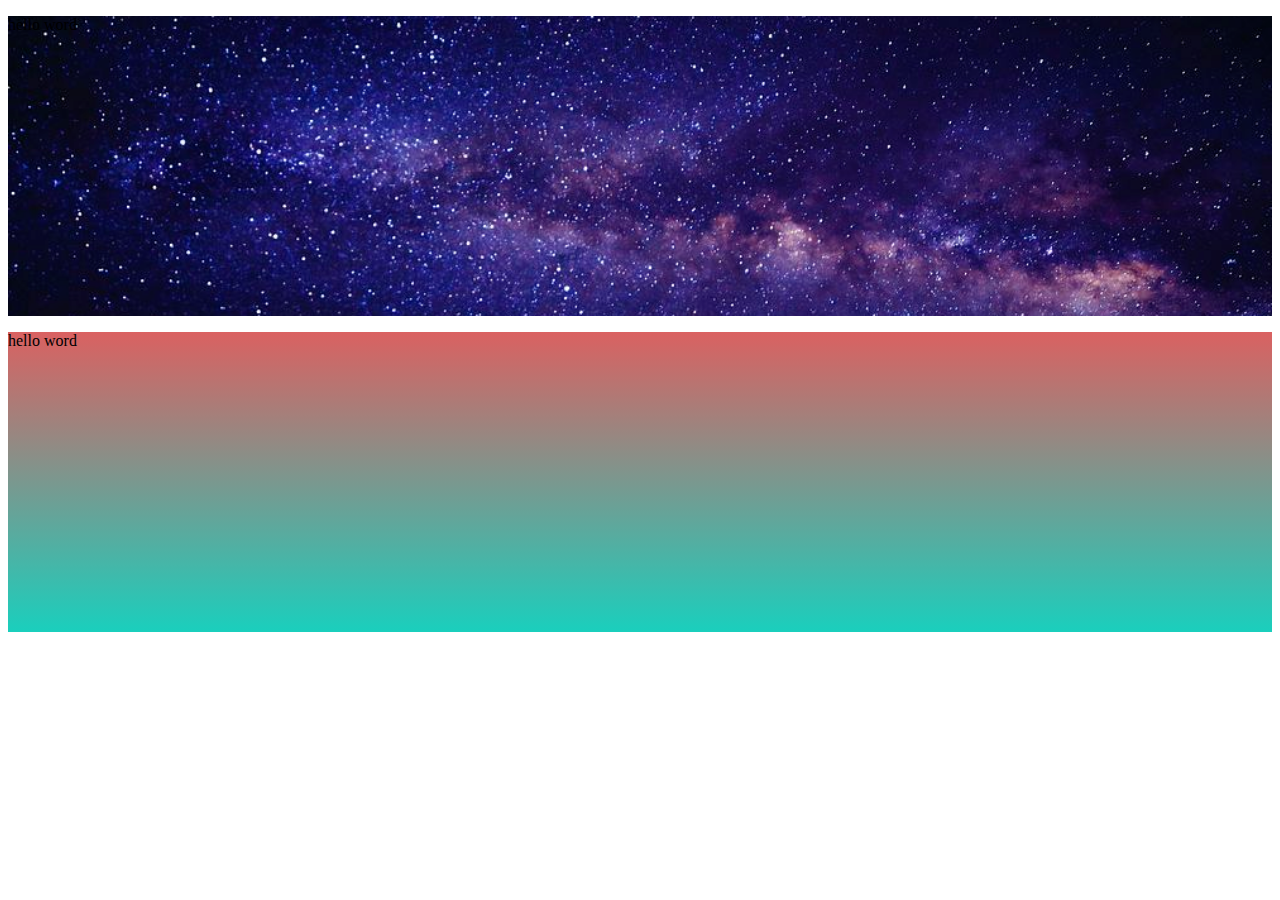
<file: bg use in css/index.html>
<!DOCTYPE html>
<html lang="en">
<head>
    <meta charset="UTF-8">
    <meta name="viewport" content="width=device-width, initial-scale=1.0">
    <title>Document</title>
    <style>
        .container{
            background:url("./d.jpg") no-repeat center/cover;
            height: 300px;
        }
        .container1{
            background:linear-gradient(#da6161,#1acfbd) no-repeat center/cover;
            height: 300px;
        }
    </style>
</head>
<body>
    <div class="container">
        <p>hello word</p>
    </div>
    <div class="container1">
        <p>hello word</p>
    </div>
</body>
</html>
</file>
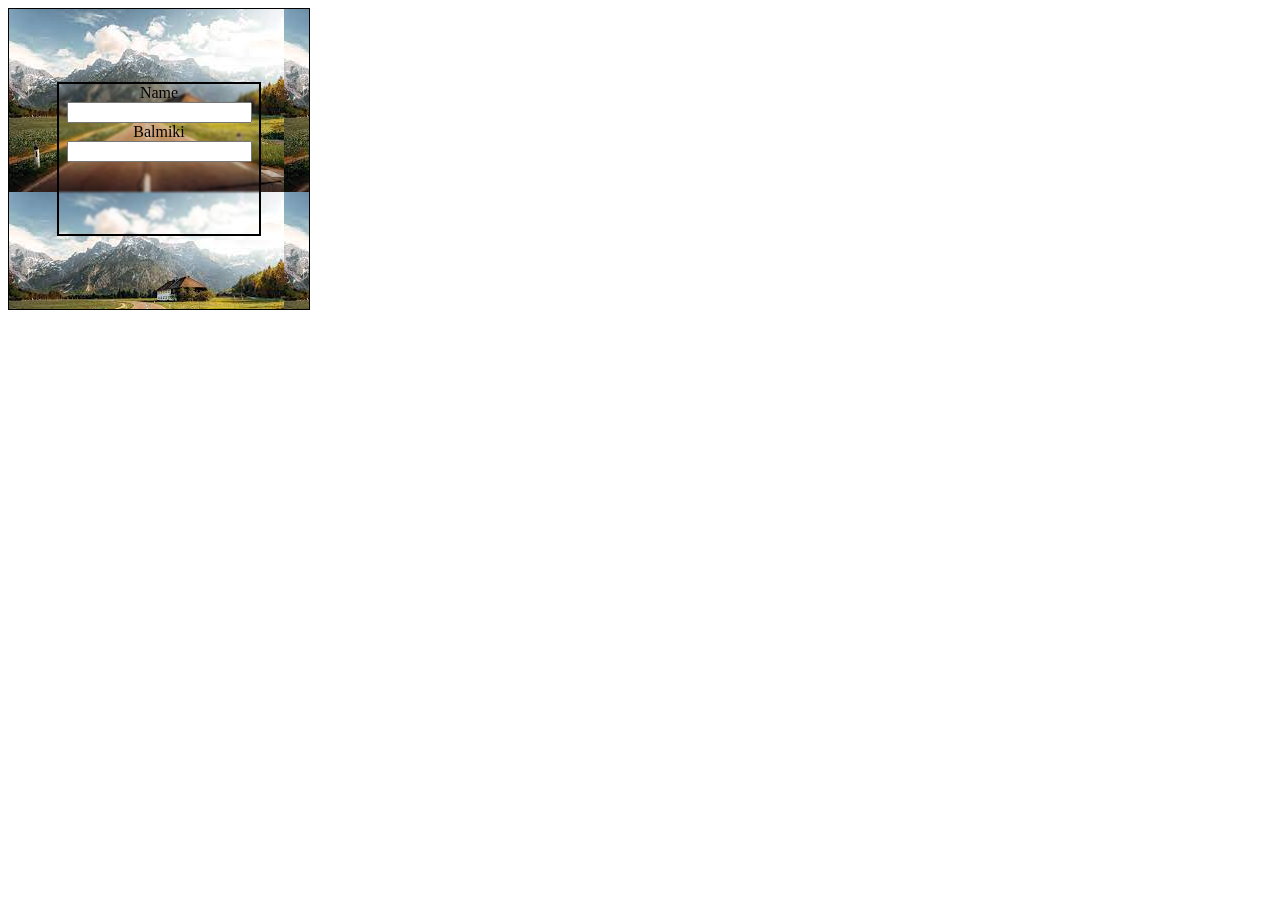
<file: blure filter/index.html>
<!DOCTYPE html>
<html lang="en">
<head>
    <meta charset="UTF-8">
    <meta name="viewport" content="width=device-width, initial-scale=1.0">
    <title>Document</title>
    <style>
        .main{
            background-image: url("[data-uri]");
            width: 300px;
            height: 300px;
            border: 1px solid black;
            /*display: flex;
            justify-content: center;
            align-items: center;*/
            position: relative;
        }
        .in{
            position: absolute;
            top: 50%;
            left: 50%;
            transform: translate(-50%,-50%);
            width: 200px;
            height: 150px;
            border: 2px solid;
            text-align: center;
            background: transparent;
            backdrop-filter: blur(1px);
        }
    </style>
</head>
<body>
    <div class="main">
        <div class="in">
            <label for="">Name</label>
            <input type="text"><br>
            <label for="">Balmiki</label>
            <input type="text">
        </div>
    </div>
</body>
</html>
</file>
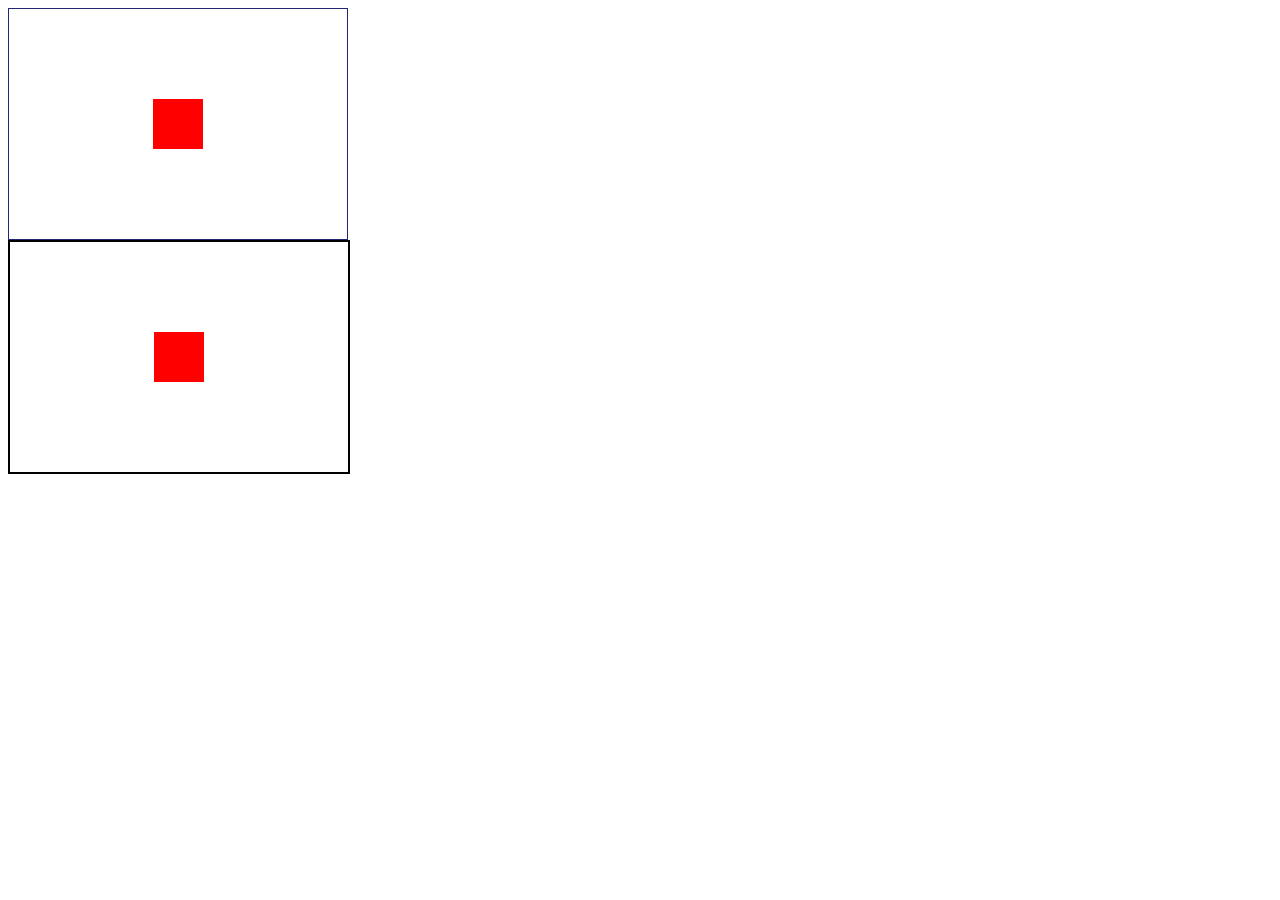
<file: box-center/index.html>
<!DOCTYPE html>
<html lang="en">
<head>
    <meta charset="UTF-8">
    <meta name="viewport" content="width=device-width, initial-scale=1.0">
    <title>Document</title>
    <style>
        .con{
            display: flex;
            width: 338px;
            height: 230px;
            border: 1px solid #212775;
            background-color: #fff;
            justify-content: center;
            align-items: center;
        }
        .box{
            width: 50px;
            height: 50px;
            background-color: red;
        }

        /* second method center box*/

        .second{
            border: 2px solid black;
            position: relative;
            width: 338px;
            height: 230px;
                    }
        .box1{
            position: absolute;
            background-color: red;
            top: 50%;
            left: 50%;
            transform: translate(-50%,-50%);
            width: 50px;
            height: 50px;
        }
    </style>
</head>
<body>
    <div class="con">
        <div class="box"></div>
    </div>

    <!-- second -->
    <div class="second">
        <div class="box1"></div>
    </div>
</body>
</html>
</file>
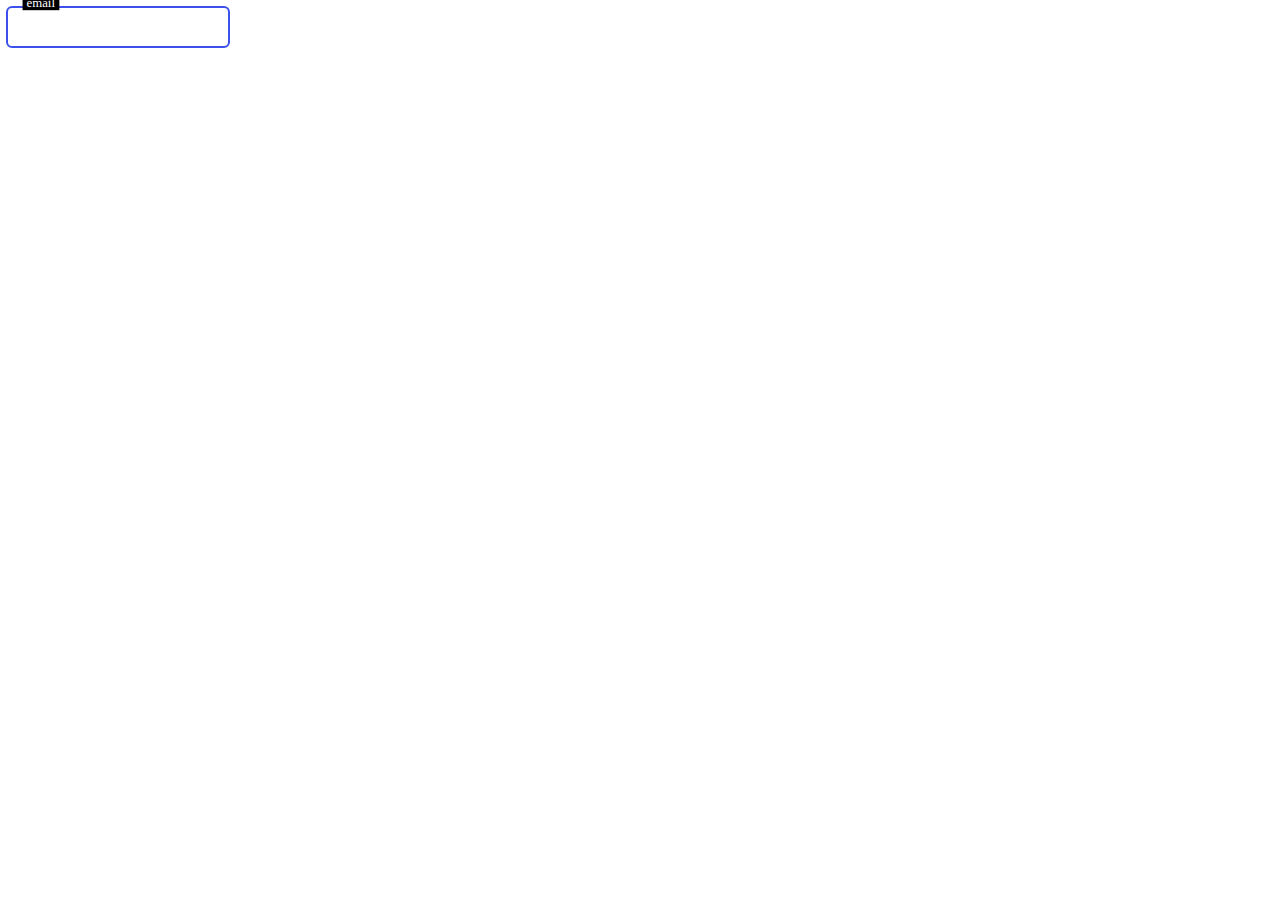
<file: form fild legent/index.html>
<!DOCTYPE html>
<html lang="en">
<head>
    <meta charset="UTF-8">
    <meta name="viewport" content="width=device-width, initial-scale=1.0">
    <title>Document</title>
    <style>
        .input-group{
            position: relative;
        }
        .input-group-i{
            font: inherit;
            color: #fff;
            padding: 10px;
            border: none;
            border-radius: 4px;
            outline: 2px solid #fff;
            background-color: transparent;
            transition: outline-color 500ms;
        }
        .input-group-i:is(:focus, :valid){
            outline-color:#3c50eb ;
        }
        .input-label{
            position: absolute;
            top: 0;
            left: 0;
            translate: 10px 10px;
            color: #fff;
            transition: translate 500ms, scale 500ms;
        }
        .input-group-i:focus + .input-label, .input-group-i:valid + .input-label{
            padding-inline: 5px;
            translate: 10px -14px;
            scale: 0.8;
            background-color: #000;
        }
    </style>
</head>
<body>
    <div class="input-group">
        <input type="text" id="email" class="input-group-i">
        <label for="email" class="input-label">email</label>
    </div>
</body>
</html>
</file>
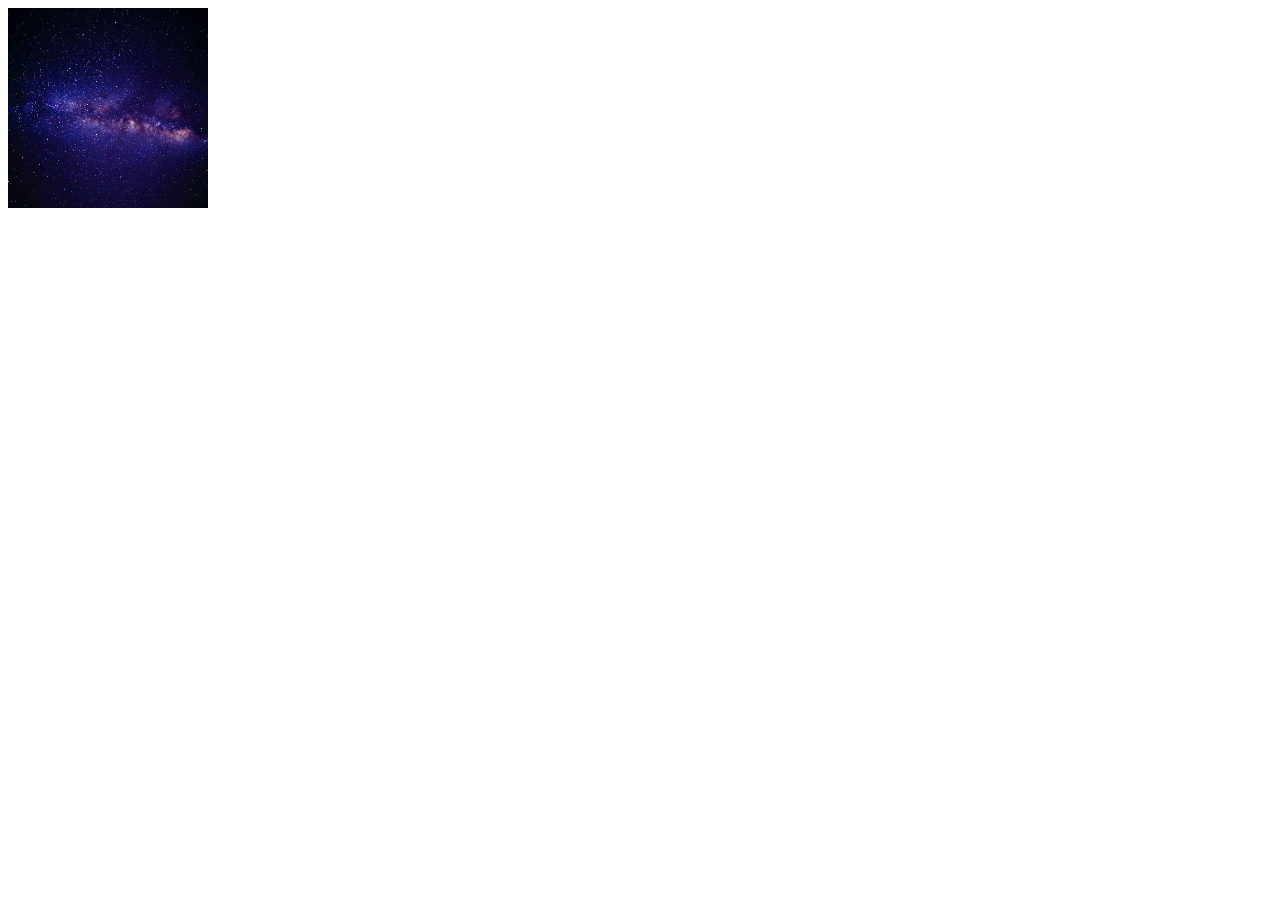
<file: image hover zoom/index.html>
<!DOCTYPE html>
<html lang="en">
<head>
    <meta charset="UTF-8">
    <meta name="viewport" content="width=device-width, initial-scale=1.0">
    <title>Document</title>
    <style>
        .container{
            overflow: hidden;
            width: 200px;
            height: 200px;
        }
        .container img{
            width: 100%;
            height: 100%;
            transition: .5s;
        }
        .container:hover img{
            scale: 120%;
        }
    </style>
</head>
<body>
    <div class="container">
        <img src="d.jpg" alt="">
    </div>
</body>
</html>
</file>
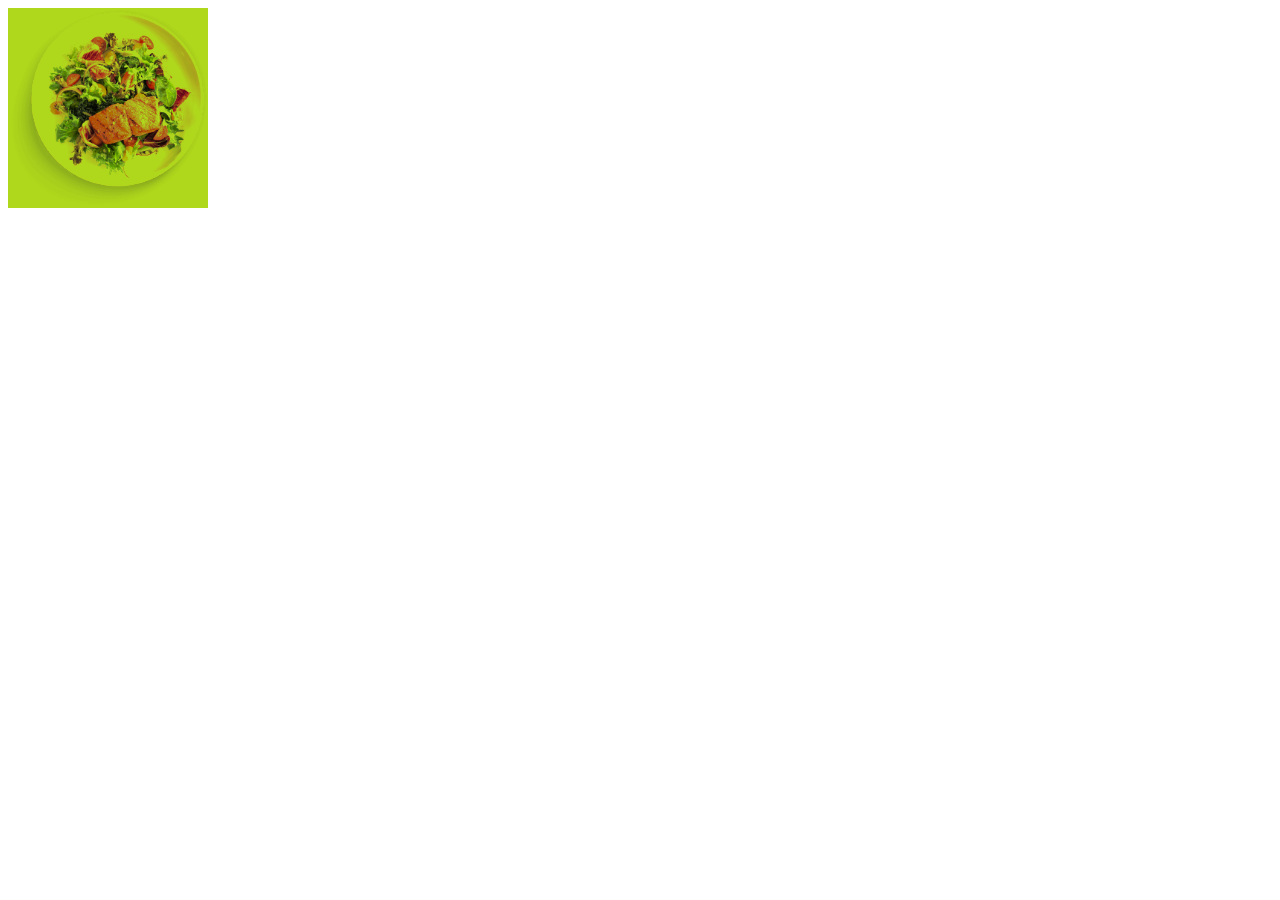
<file: remove img bg/index.html>
<!DOCTYPE html>
<html lang="en">
<head>
    <meta charset="UTF-8">
    <meta name="viewport" content="width=device-width, initial-scale=1.0">
    <title>Document</title>
    <style>
        .container{
            overflow: hidden;
            width: 200px;
            height: 200px;
            background: #afd81c;
        }
        .container img{
            width: 100%;
            height: 100%;
            mix-blend-mode:darken; /* white bg ko remove */
        }
    </style>
</head>
<body>
    <div class="container">
        <img src="d.jpg" alt="">
    </div>
</body>
</html>
</file>
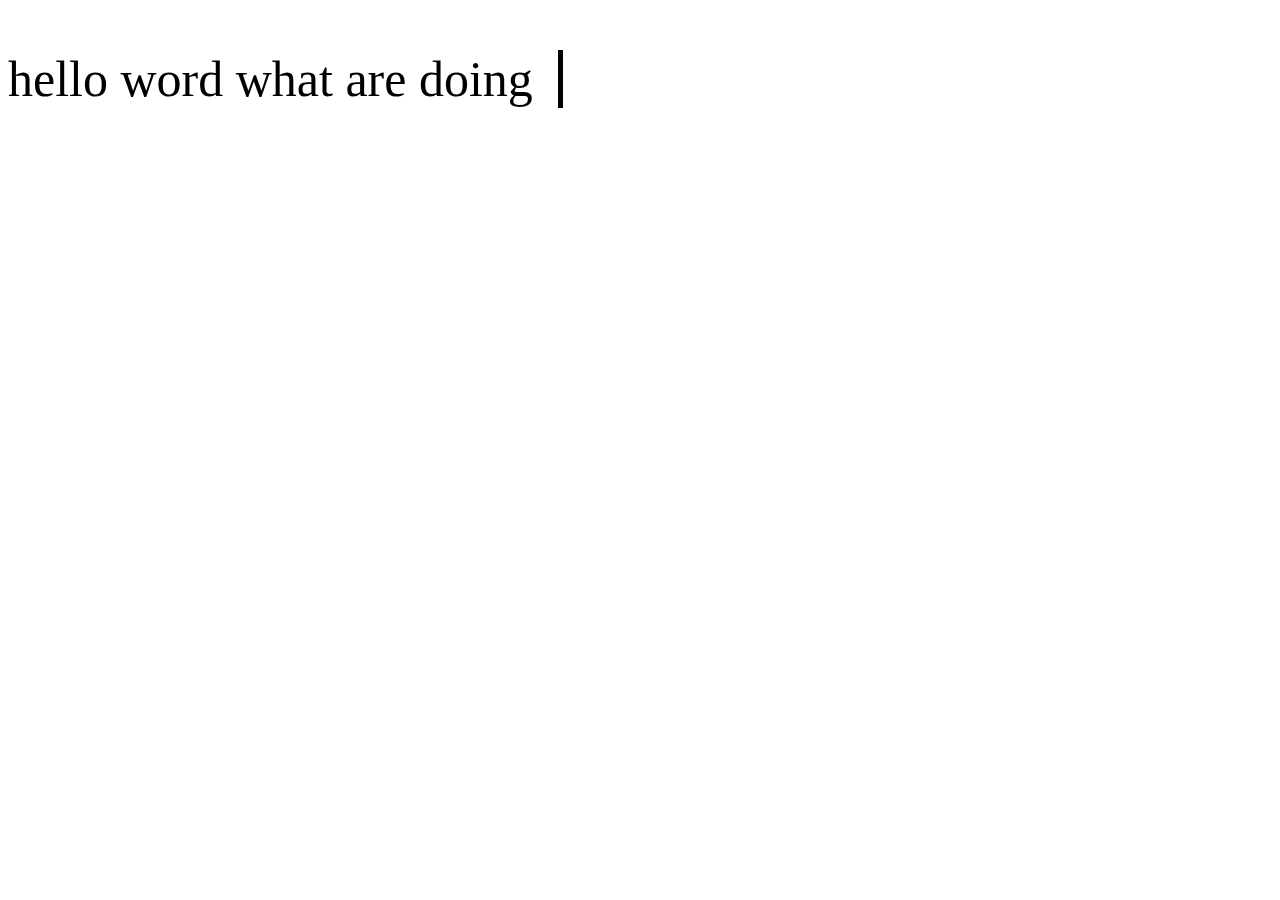
<file: typing animation/index.html>
<!DOCTYPE html>
<html lang="en">
<head>
    <meta charset="UTF-8">
    <meta name="viewport" content="width=device-width, initial-scale=1.0">
    <title>Document</title>
    <style>
        .typing{
            border-right: 5px solid;
            font-size: 50px;
            width: 22ch;
            overflow: hidden;
            animation: type 3s steps(30);
            white-space: nowrap;
        }
        @keyframes type{
            from{
                width: 0;
            }
        }
    </style>
</head>
<body>
    <p class="typing">hello word what are doing</p>
</body>
</html>
</file>
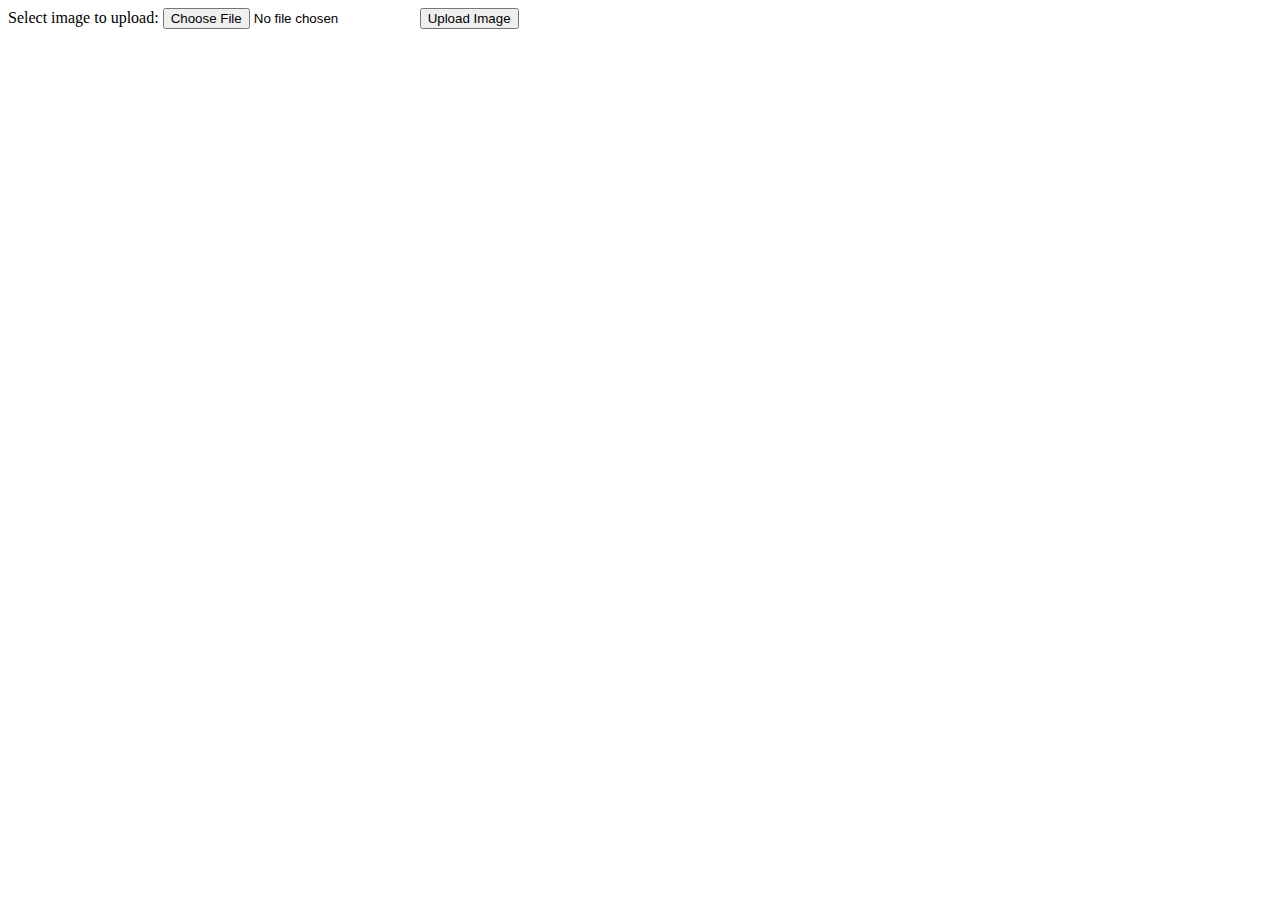
<file: php/file upload/index.html>
<!DOCTYPE html>
<html>
<body>

<form action="upload.php" method="post" enctype="multipart/form-data">
  Select image to upload:
  <input type="file" name="fileToUpload" id="fileToUpload">
  <input type="submit" value="Upload Image" name="submit">
</form>

</body>
</html>
</file>
